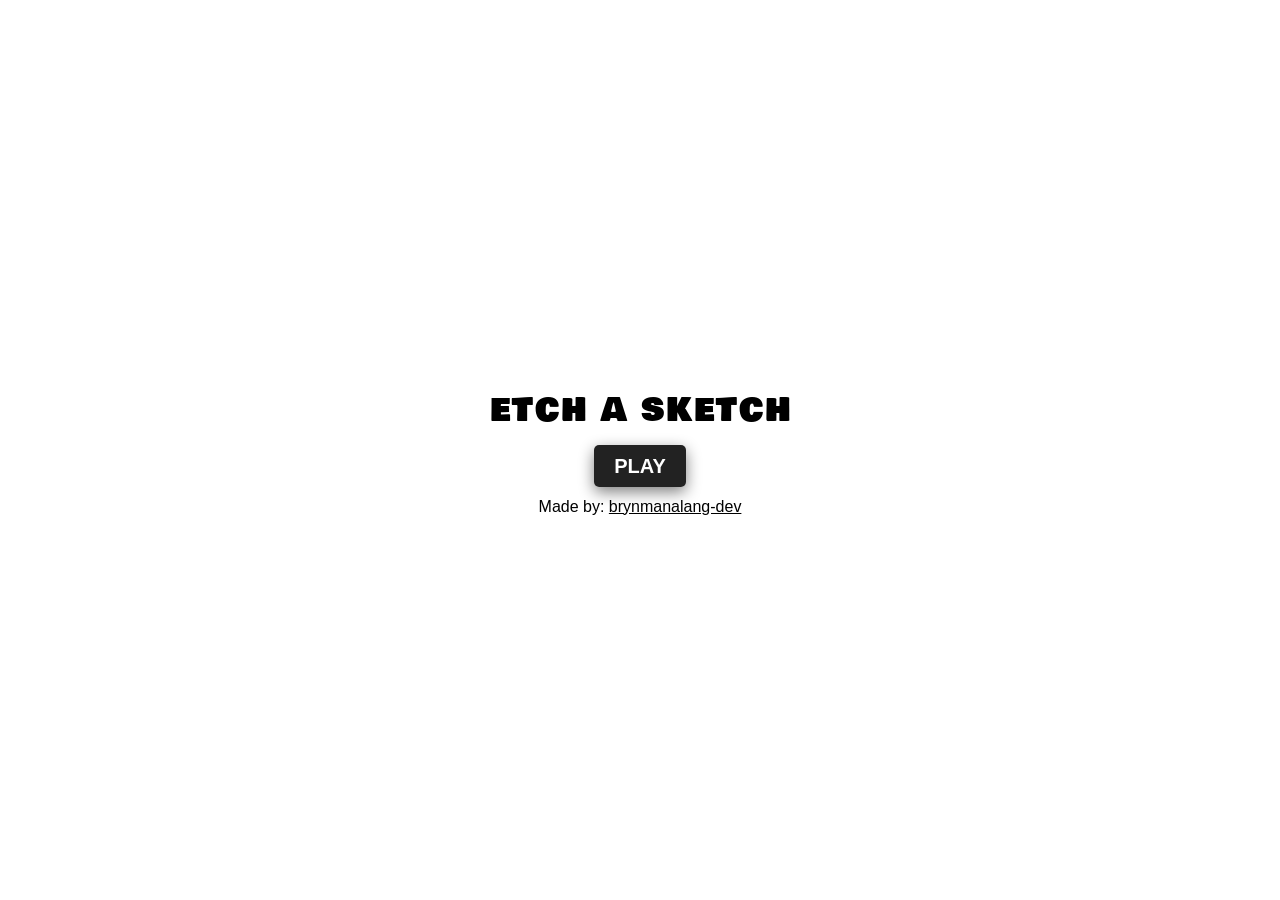
<file: index.html>
<!DOCTYPE html>

<html lang="en">

<head>

    <meta charset="UTF-8">
    <meta name="viewport" content="width=device-width, initial-scale=1.0">
    <title>Etch A Sketch</title>
    <link rel="stylesheet" href="./css/mainmenu.css">
    <link rel="stylesheet" href="../css/etch-a-sketch.css">
    <link rel="preconnect" href="https://fonts.googleapis.com">
    <link rel="preconnect" href="https://fonts.gstatic.com" crossorigin>
    <link href="https://fonts.googleapis.com/css2?family=Bowlby+One+SC&family=Roboto:ital,wght@0,100..900;1,100..900&display=swap" rel="stylesheet">    
    
</head>

<body>

    <div class="main">

        <div class="center">

            <div class="title">

                <div class="letters">

                    <h1>E</h1>
                    <h1>T</h1>
                    <h1>C</h1>
                    <h1>H</h1>
                    <h1>&nbsp;</h1>
                    <h1>A</h1>
                    <h1>&nbsp;</h1>
                    <h1>S</h1>
                    <h1>K</h1>
                    <h1>E</h1>
                    <h1>T</h1>
                    <h1>C</h1>
                    <h1>H</h1>

                </div>

            </div>

            <div>

                <a class="btn1" href="./page/etch-a-sketch.html">
                    PLAY
                </a>

            </div>

            <div class="watermark">

                Made by:
                <span href="https://github.com/brynmanalang-dev">
                <a href="https://github.com/brynmanalang-dev" rel="noreferrer noopener" target="_blank">
                    brynmanalang-dev
                </a>
                </span> 
                
            </div>

        </div>


    </div>


</body>
</html>
</file>
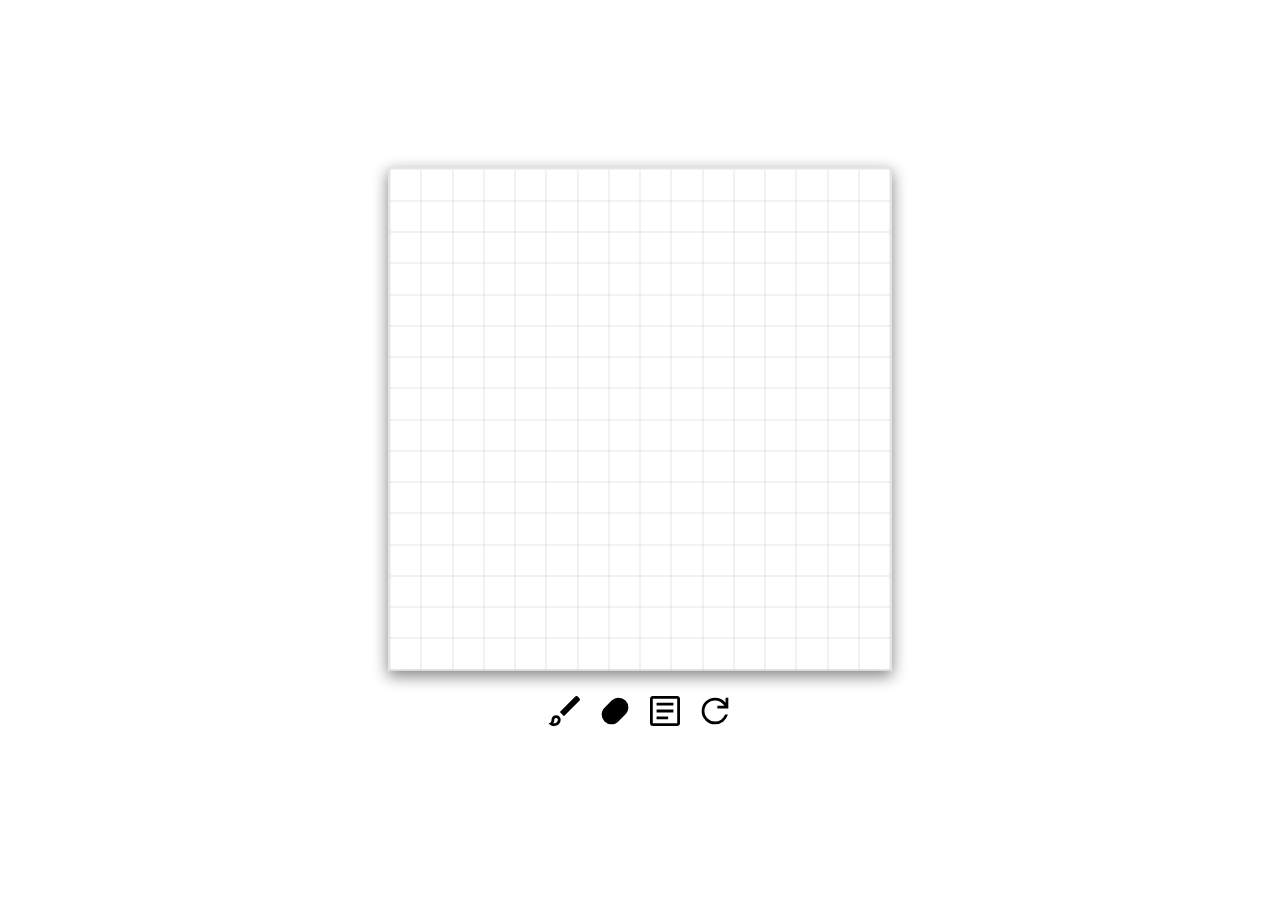
<file: page/etch-a-sketch.html>
<!DOCTYPE html>
<html lang="en">
<head>
    <meta charset="UTF-8">
    <meta name="viewport" content="width=device-width, initial-scale=1.0">
    <title>Etch A Sketch</title>
    <link rel="stylesheet" href="../css/etch-a-sketch.css">
    <link rel="preconnect" href="https://fonts.googleapis.com">
    <link rel="preconnect" href="https://fonts.gstatic.com" crossorigin>
    <link href="https://fonts.googleapis.com/css2?family=Bowlby+One+SC&family=Roboto:ital,wght@0,100..900;1,100..900&display=swap" rel="stylesheet">    

</head>

<body>

        <div id="canvasUI">

        <div id="canvasInner">

            <div id="top">
            <div class="letters">
                <h1 id="editor">
                    C
                </h1>
                <h1 id="editor">
                    A
                </h1>
                <h1 id="editor">
                    N
                </h1>
                <h1 id="editor">
                    V
                </h1>
                <h1 id="editor">
                    A
                </h1>
                <h1 id="editor">
                    S
                </h1>
                <h1 id="editor">
                    &nbsp;
                </h1>
                <h1 id="editor">
                    E
                </h1>
                <h1 id="editor">
                    D
                </h1>
                <h1 id="editor">
                    I
                </h1>
                <h1 id="editor">
                    T
                </h1>
                <h1 id="editor">
                    O
                </h1>
                <h1 id="editor">
                    R
                </h1>
            </div>
                <button id="exit">
                    <svg xmlns="http://www.w3.org/2000/svg" height="24px" viewBox="0 -960 960 960" width="24px" fill="#000000"><path d="m336-280 144-144 144 144 56-56-144-144 144-144-56-56-144 144-144-144-56 56 144 144-144 144 56 56ZM480-80q-83 0-156-31.5T197-197q-54-54-85.5-127T80-480q0-83 31.5-156T197-763q54-54 127-85.5T480-880q83 0 156 31.5T763-763q54 54 85.5 127T880-480q0 83-31.5 156T763-197q-54 54-127 85.5T480-80Zm0-80q134 0 227-93t93-227q0-134-93-227t-227-93q-134 0-227 93t-93 227q0 134 93 227t227 93Zm0-320Z"/></svg>
                </button>

            </div>

            <div id="middle">
                
                <p>
                    Adjust the canvas size to your liking! (Max 100)
                </p>

            </div>

            <div id="input">

                <input id="inputSize" type="text">
                <button id="confirm">
                    Generate
                </button>
            </div>

        </div>

        </div>


    <div class="main2">
    
    <div class="main">
        <div class="container"></div>
        <div class="tools">
            
        <button id="brush">
            <svg xmlns="http://www.w3.org/2000/svg" height="40px" viewBox="0 -960 960 960" width="40px" fill="#000000"><path d="M223.33-118q-37.55 0-74.27-15-36.73-15-62.39-44.33 32-8 51-30.17t19-61.17q0-45.83 32.11-77.91 32.12-32.09 78-32.09 45.89 0 77.89 32.09 32 32.08 32 77.91Q376.67-204 332-161t-108.67 43Zm0-66.67q34.34 0 60.5-24.5 26.17-24.5 26.17-59.5 0-19-12.17-31.16Q285.67-312 266.67-312t-31.17 12.17q-12.17 12.16-12.17 31.16 0 33.67-7.5 52.34-7.5 18.66-25.83 27 5.67 1.33 16.67 3 11 1.66 16.66 1.66Zm230-171.33-96.66-100 370-370q13-13 29.83-13.5t30.83 13.5l37.34 37.33q14 14 13.66 31-.33 17-13.66 30.34L453.33-356Zm-186.66 87.33Z"/></svg>
        </button>
        <button id="eraser">
           <svg xmlns="http://www.w3.org/2000/svg" height="40px" viewBox="0 -960 960 960" width="40px" fill="#000000"><path d="M393.82-160q-97.15 0-165.49-68.35Q160-296.7 160-393.77q0-45.56 16.67-88.73 16.66-43.17 51.66-77.5l171-171.67q35-34.33 78.07-51.33 43.07-17 88.61-17 97.02 0 165.51 68.48Q800-663.03 800-566.01q0 45.54-17 88.61t-51.33 78.07L560-228.33q-34.33 35-77.46 51.66Q439.42-160 393.82-160Z"/></svg>
        </button>
        <button id="canvas">
            <svg xmlns="http://www.w3.org/2000/svg" height="40px" viewBox="0 -960 960 960" width="40px" fill="#000000"><path d="M278-279.33h276.67V-346H278v66.67Zm0-167.34h404v-66.66H278v66.66ZM278-614h404v-66.67H278V-614Zm-91.33 494q-27 0-46.84-19.83Q120-159.67 120-186.67v-586.66q0-27 19.83-46.84Q159.67-840 186.67-840h586.66q27 0 46.84 19.83Q840-800.33 840-773.33v586.66q0 27-19.83 46.84Q800.33-120 773.33-120H186.67Zm0-66.67h586.66v-586.66H186.67v586.66Zm0-586.66v586.66-586.66Z"/></svg> 
        </button>
        <button id="clear">
           <svg xmlns="http://www.w3.org/2000/svg" height="40px" viewBox="0 -960 960 960" width="40px" fill="#000000"><path d="M480-160q-133.33 0-226.67-93.33Q160-346.67 160-480q0-133.33 93.33-226.67Q346.67-800 480-800q79.67 0 143.33 32.5 63.67 32.5 110 90.17V-800H800v262.67H537.33V-604h168q-36-58.67-93.83-94T480-733.33q-106 0-179.67 73.66Q226.67-586 226.67-480q0 106 73.66 179.67Q374-226.67 480-226.67q81 0 147.67-46.33 66.66-46.33 93-122.33H790Q761.33-290 675.33-225q-86 65-195.33 65Z"/></svg>
        </div>
    </div>


    <script src="../js/etch-a-sketch.js"></script>
</body>
</html>
</file>
<file: css/mainmenu.css>
*{
    box-sizing: border-box;
    margin: 0px;
    padding: 0px;
    user-select: none;
}

.body{
    overflow: hidden;
}

.main{
    display: flex;
    justify-content: center;
    align-items: center;
    height: 100vh;

}

.center{
    display: flex;
    justify-content: center;
    align-items: center;
    flex-direction: column;
    gap: 20px
}

.letters {
    font-family: "Bowlby One SC", sans-serif;
    display: flex;
    flex-direction: row;
    font-weight: 100;
}

.letters h1{
    transition: 0.1s transform ease-in-out;
    font-weight: 100;
}

.letters h1:hover{
    display: flex;
    transform: translateY(-10px);
}

.btn1{
    padding: 10px 20px;
    border: none;
    font-size: 20px;
    font-weight: 700;
     font-family: 'Franklin Gothic Heavy', 'Arial Narrow', Arial, sans-serif;
    background: #222;
    cursor: pointer;
    box-shadow: 0px 5px 15px gray;
    border-radius: 5px;
    text-decoration: none;
    color: white;
}

.watermark{
    font-family: 'Franklin Gothic Heavy', 'Arial Narrow', Arial, sans-serif;
    text-decoration: none;
}

.watermark a{
    font-family: 'Franklin Gothic Heavy', 'Arial Narrow', Arial, sans-serif;
    color: black;
}
</file>
<file: css/etch-a-sketch.css>
*{
    margin: 0px;
    padding: 0px;
    user-select: none;
}

html, body {
    height: 100%;
    margin: 0;
    overflow: hidden;
}

.main{
    display: flex;
    align-items: center;
    justify-content: center;
    flex-direction: column;
    gap: 20px;

}

.active{
    animation: shake 1s infinite;
}

.show{
    opacity: 1;
    display: flex !important;
}

#canvasUI{
    z-index: 2;
    display: none;
    justify-content: center;
    align-items: center; 
    position: absolute;
    top: 0;
    bottom: 0;
    left: 0;
    right: 0;
    background-color: rgba(128, 128, 128, 0.533);
}

#top {
    width: 100%;
    display: flex;
    justify-content: center;
    align-items: center;
}

#exit{
    display: flex;
}

#editor {
    font-weight: 900;
    font-size: 32px;
    letter-spacing: 2px;
}

.letters {
    display: flex;
    gap: 2px;
    justify-content: center;
}

.letters h1:hover{
    display: flex;
    transform: translateY(-10px);
}

#exit svg{
    height: auto;
    width: 30px;
    margin-left: 30px;
}

#middle{
    display: flex;
    font-family: Arial, Helvetica, sans-serif;
    justify-content: center;
}

#middle p {
    text-align: center;
    font-size: 14px;
    color: #333;
    max-width: 80%;
}

#input{
    display: flex;
    justify-content: center;
    gap: 10px;
    flex-direction: column;
}

#input input {
    width: 100%;
    max-width: 300px;

    padding: 12px;
    font-size: 18px;

    border: 2px solid #ccc;
    border-radius: 8px;

    text-align: center;
    outline: none;
}

#input input:focus {
    border-color: black;
}

#confirm {
    width: 100%;
    max-width: 300px;

    padding: 12px;

    background-color: black;
    color: white;

    border-radius: 8px;
    font-weight: bold;

    cursor: pointer;
    transition: 0.2s;
}

#confirm:hover {
    transform: scale(1.03);
}

#canvasInner {
    background-color: white;
    display: flex;
    flex-direction: column;
    align-items: center;

    width: min(600px, 92vw);
    padding: 40px 30px;

    border-radius: 15px;
    gap: 20px;

    box-shadow: 0 20px 60px rgba(0, 0, 0, 0.25);
}

#canvasUI {
    display: none;
    justify-content: center;
    align-items: center;
    position: absolute;
    inset: 0;
    background-color: rgba(128, 128, 128, 0.533);
    z-index: 2;
}

#canvasUI h1 {
    font-family: "Bowlby One SC", sans-serif;
    font-size: clamp(18px, 4vw, 32px);
}

.cell{
    background-color: white;
}

button{
    border: none;
    background-color: rgba(240, 248, 255, 0);
    cursor: pointer;
    transition: 0.5s;
}

.tools button:hover{
    transform: translateY(-5px);
}

.tools {
    display: flex;
    gap: 10px;
    justify-content: center;
    flex-wrap: wrap;
}

.main2 {
    display: flex;
    justify-content: center;
    align-items: center;
    height: 100vh;
    width: 100%;
}

.pixel {
    height: 100%;
    width: 100%;
    opacity: 0;
}

.cellRow {
    display: flex;
    height: 100%;
    width: 100%;
}

.cellBorder {
    border: 1px solid rgba(0, 0, 0, 0.05);
    height: 100%;
    width: 100%;
}

.container {
    display: flex;
    flex-direction: column;
    width: min(500px, 90vw);
    height: min(500px, 90vw);
    margin: 0 auto;
    border: 2px solid rgba(0, 0, 0, 0.1);
    box-shadow: 0px 5px 15px gray;
}

@keyframes shake {
  0% { transform: translate(1px, 1px) rotate(0deg); }
  10% { transform: translate(-1px, -2px) rotate(-1deg); }
  20% { transform: translate(-3px, 0px) rotate(1deg); }
  30% { transform: translate(3px, 2px) rotate(0deg); }
  40% { transform: translate(1px, -1px) rotate(1deg); }
  50% { transform: translate(-1px, 2px) rotate(-1deg); }
  60% { transform: translate(-3px, 1px) rotate(0deg); }
  70% { transform: translate(3px, 1px) rotate(-1deg); }
  80% { transform: translate(-1px, -1px) rotate(1deg); }
  90% { transform: translate(1px, 2px) rotate(0deg); }
  100% { transform: translate(1px, -2px) rotate(-1deg); }
}

@keyframes popUp{
    0%{
        transform: scale(0px);
    }
    100%{
        transform: scale(100px);
    }
}
</file>
